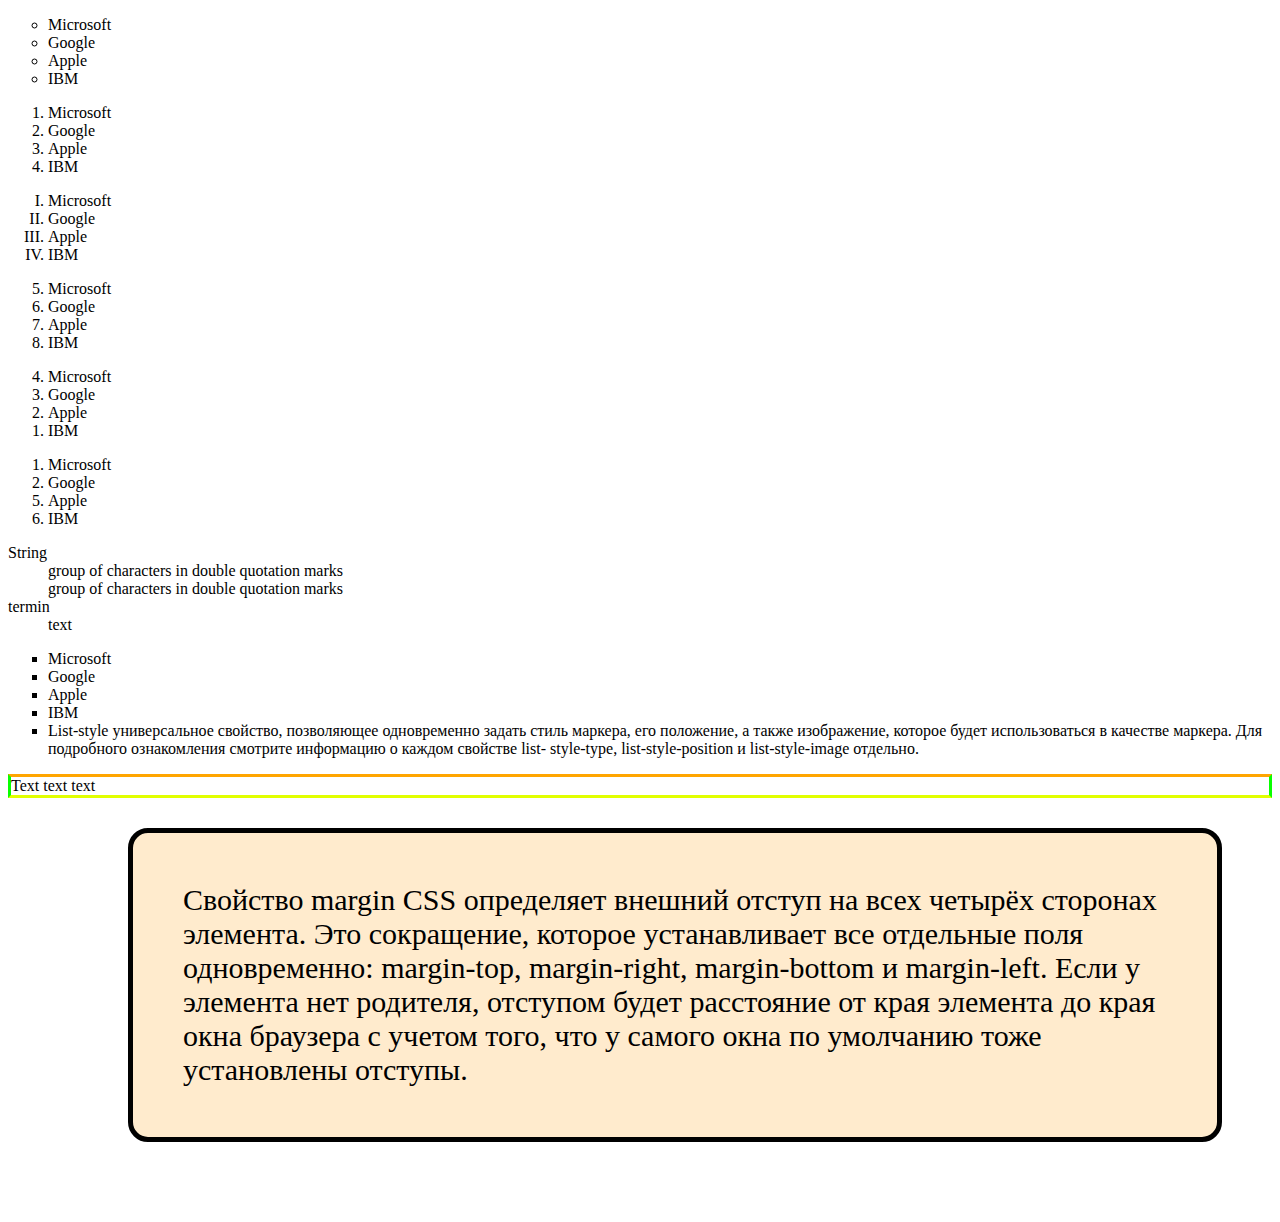
<file: lesson3/index.html>
<!DOCTYPE html>
<html lang="en">
<head>
    <meta charset="UTF-8">
    <meta name="viewport" content="width=device-width, initial-scale=1.0">
    <title>Lesson3</title>
    <link rel="stylesheet" href="style/style.css">
</head>
<body>
    <!-- "disc" - чёрная точка, по умолчанию
    "circle" - кружок с пустотой внутри
    "square" - чёрный квадрат -->
    <ul type="circle">
        <li>Microsoft</li>
        <li>Google</li>
        <li>Apple</li>
        <li>IBM</li>
    </ul>
   
    <ol>
        <li>Microsoft</li>
        <li>Google</li>
        <li>Apple</li>
        <li>IBM</li>
    </ol>

    <!-- "A" - латинские заглавные буквы
    "a" - латинские строчные буквы 
    "I" – римские цифры (заглавные) 
    "i" - римские цифры (строчные)
    "1" - арабские цифры. Используется по умолчанию -->
    <ol type="I">
        <li>Microsoft</li>
        <li>Google</li>
        <li>Apple</li>
        <li>IBM</li>
    </ol>

    <ol start="5">
        <li>Microsoft</li>
        <li>Google</li>
        <li>Apple</li>
        <li>IBM</li>
    </ol>

    <ol reversed>
        <li>Microsoft</li>
        <li>Google</li>
        <li>Apple</li>
        <li>IBM</li>
    </ol>

    <ol>
        <li>Microsoft</li>
        <li>Google</li>
        <li value="5">Apple</li>
        <li>IBM</li>
    </ol>

    <dl>
        <dt>String</dt>
        <dd>group of characters in double quotation marks</dd>
        <dd>group of characters in double quotation marks</dd>
        <dt>termin</dt>
        <dd>text</dd>
    </dl>

    <ul class="ul1">
        <li>Microsoft</li>
        <li>Google</li>
        <li>Apple</li>
        <li>IBM</li>
        <li>List-style универсальное свойство, позволяющее одновременно задать стиль маркера, его положение, а также изображение, которое будет использоваться в качестве маркера. Для подробного ознакомления смотрите информацию о каждом свойстве list- style-type, list-style-position и list-style-image отдельно.</li>
    </ul>

    <p>Text text text</p>

    <p class="p1">Свойство margin CSS определяет внешний отступ на всех четырёх сторонах элемента. Это сокращение, которое  устанавливает все отдельные поля одновременно: margin-top, margin-right, margin-bottom и margin-left. Если у  элемента нет родителя, отступом будет расстояние от края элемента до края окна браузера с учетом того, что у  самого окна по умолчанию тоже установлены отступы.</p>


</body>
</html>
</file>
<file: lesson3/style/style.css>
.ul1{
    list-style: square outside none;
    /* list-style: none outside url(https://css-plus.com/static/807132d43a089b5374c0b1a24160eb98/a2c25/featured.png); */
     /* list-style-type: square;
    list-style-position: inside;
    list-style-image: none; */
    /* list-style: square inside none; */
}


p{
     /* border: 5px solid red; */
    /* border-width: 5px;
    border-style: solid;
    border-color: red; */
    border-top: 3px solid orange;
    border-left: 3px solid rgb(9, 255, 0);
    border-right: 3px solid rgb(9, 255, 0);
    border-bottom: 3px solid rgb(225, 255, 0);
}

.p1{
    /* 1 - Отступы будут установлены одновременно от каждого края элемента.
2 - Первое значение устанавливает отступ от верхнего и нижнего края, второе — от левого и правого.
3 - Первое значение задает отступ от верхнего края, второе — одновременно от левого и правого края, а  третье — от нижнего края.
4 - Поочередно устанавливается отступ от верхнего, правого, нижнего и левого края. */

font-size: 30px;
border: 5px solid black;
margin: 30px 50px 80px 120px;
padding: 50px;
border-radius: 20px 20px 20px 20px;
background-color: blanchedalmond;

/* border-radius: 20px 40px 60px 80px; */
/* margin: 30px 0 80px 0; */ 
/* margin-top: 40px; */
/* margin-left: ; */
/* margin-right: ; */
/* margin-bottom: ; */
/* margin: 0; */
}
</file>
